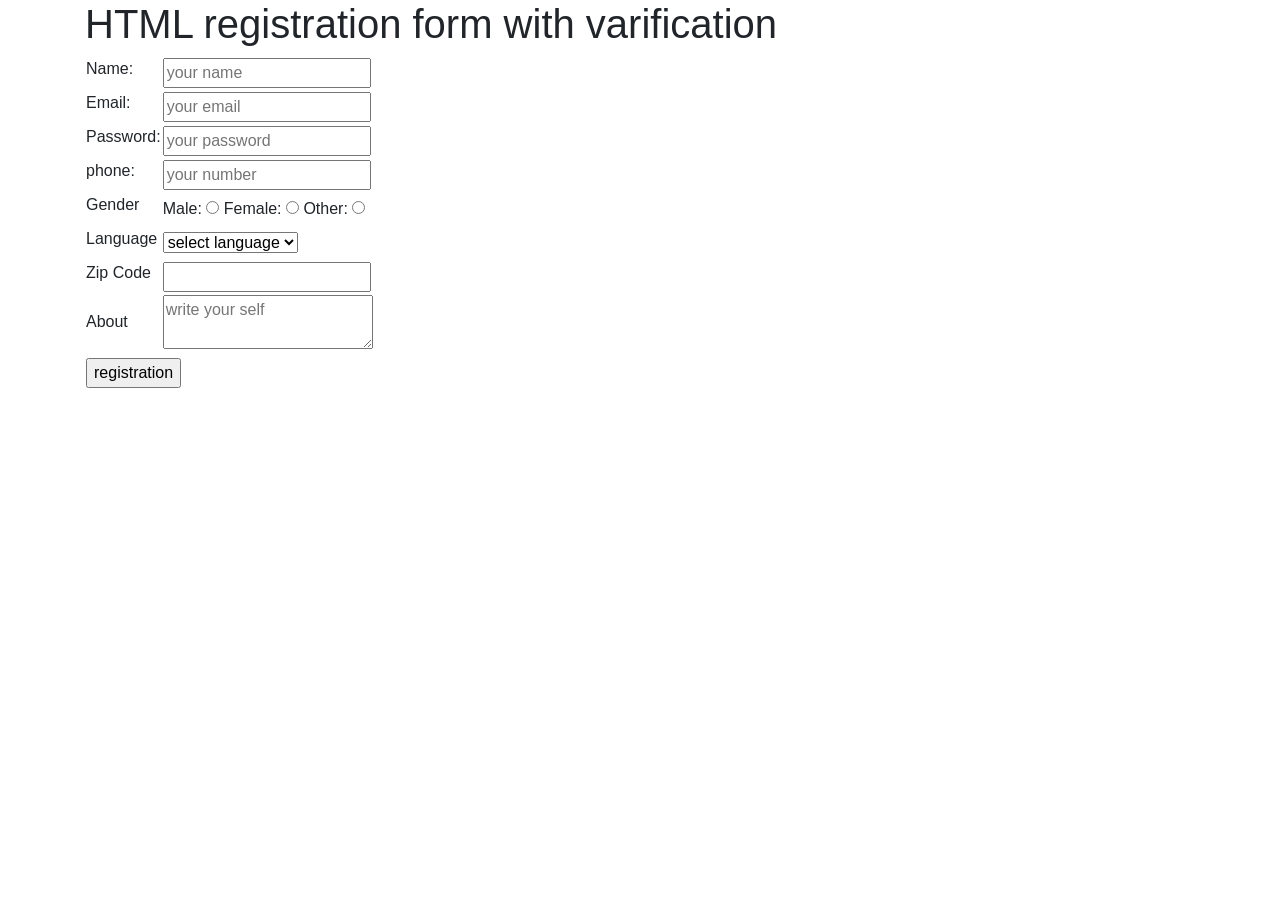
<file: index.html>
<!DOCTYPE html>
<html lang="en">
<head>
    <meta charset="UTF-8">
    <meta name="viewport" content="width=device-width, initial-scale=1.0">
    <title>Document</title>
    <link rel="stylesheet" href="./bootstrap.css">
</head>
<body>
    <div class="container">
        <h1>HTML registration form with varification</h1>
        <form name="registration" class="registration-form" onsubmit="return formvalidation()">
          <table>
            <tr>
                <td><label for="Name">Name:</label></td>
                <td><input type="text" name="Name" id="Name" placeholder="your name"></td>
            </tr>
            <tr>
                <td><label for="Email">Email:</label></td>
                <td><input type="text" name="Email" id="Email" placeholder="your email"></td>
            </tr>
            <tr>
                <td><label for="Password">Password:</label></td>
                <td><input type="text" name="Password" id="Password" placeholder="your password"></td>
            </tr>
            <tr>
                <td><label for="Phone">phone:</label></td>
                <td><input type="text" name="phone" id="phone" placeholder="your number"></td>
            </tr>
            <tr>
                <td><label for="Gender">Gender</label></td>
                <td>Male: <input type="radio" name="gender" value="male">
                    Female: <input type="radio" name="gender" value="female">
                    Other: <input type="radio" name="gender" value="other"></td>
            </tr>
            <tr>
                <td><label for="Language">Language</label></td>
                <td><select>
                    <option value="select language"> select language</option>
                <option id="Eng" value="English">English</option>
                <option id="Tel" value="Telugu">Telugu</option>
                <option id="Hid" value="Hindi">Hindi</option></td>
            </select>
            </tr>
            <tr>
                <td><label for="Zip Code">Zip Code</label></td>
                <td><input type="text" name="Zip Code"></td>
            </tr>
            <tr>
                <td><label for="About">About</label></td>
                <td><textarea rows="" cols="" placeholder="write your self"></textarea></td>
            </tr>
            <tr>
                <td colspan="2"><input type="submit" class="submit" value="registration"></td>
            </tr>
          </table>
        </form>
    </div>
    
</body>
</html>
</file>
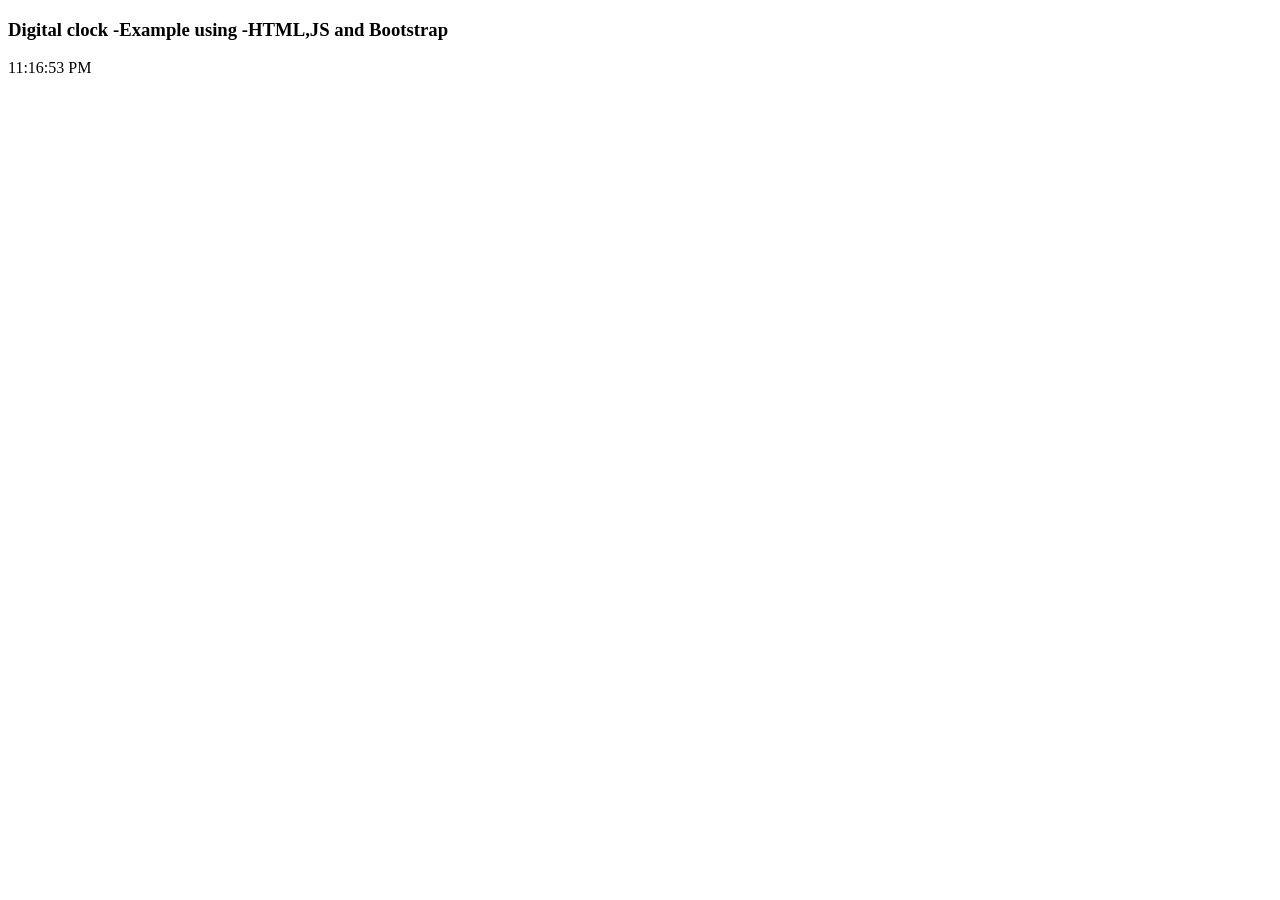
<file: dclock.html>
<!DOCTYPE html>
<html lang="en">
<head>
    <title>digital clock</title>
</head>
<body>
    <h3>Digital clock -Example using -HTML,JS and Bootstrap</h3>
    <p id="dclock"></p>
</body>
<script>
    setInterval(() => {
        
    
        let ct = new Date().toLocaleTimeString();
        document.getElementById('dclock').innerHTML = ct
    },1000)
</script>
</html>
</file>
